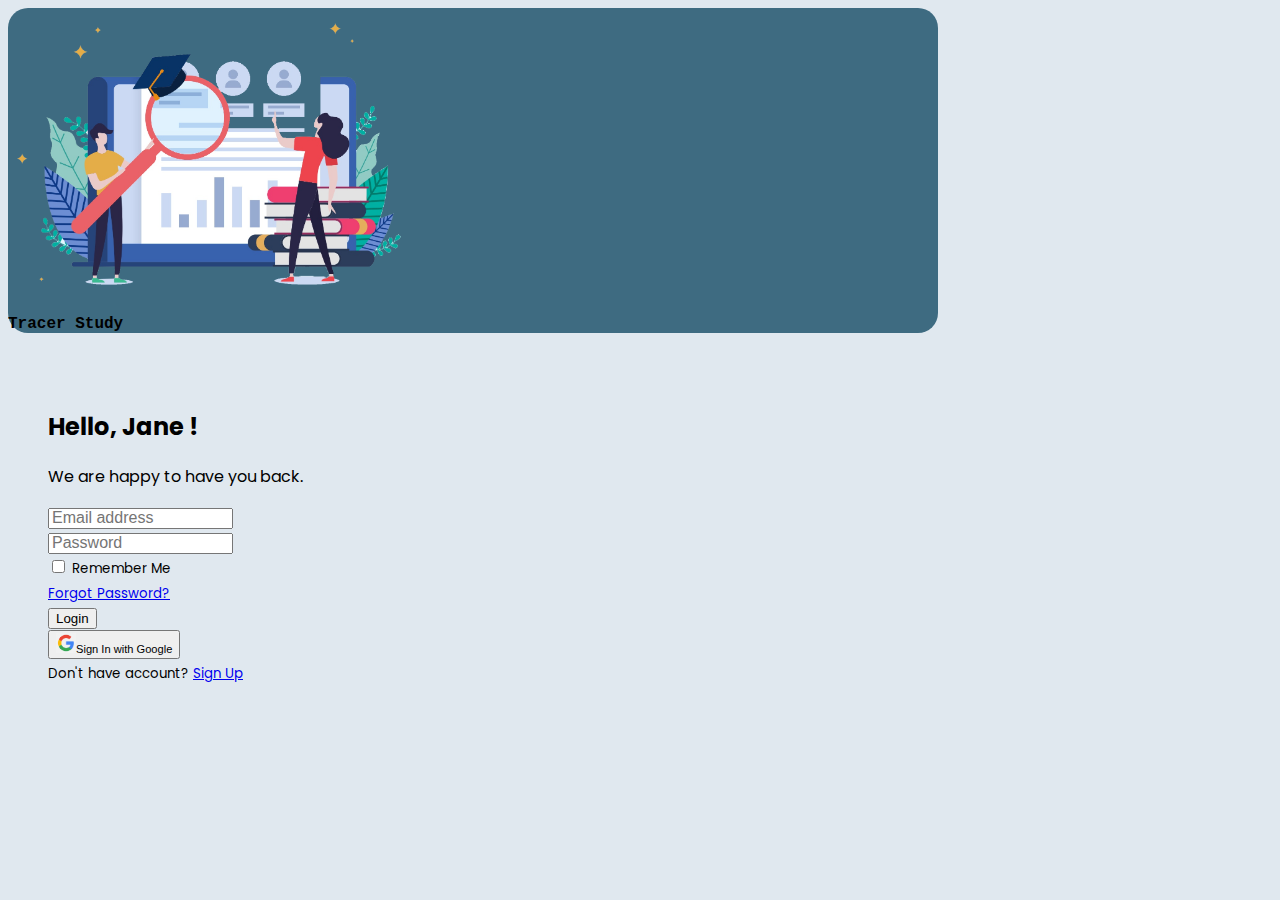
<file: login.html>
<!DOCTYPE html>
<html lang="en">
<head>
    <meta charset="UTF-8">
    <meta http-equiv="X-UA-Compatible" content="IE=edge">
    <meta name="viewport" content="width=device-width, initial-scale=1.0">
    <link rel="stylesheet" href="https://cdn.jsdelivr.net/npm/bootstrap@5.2.3/dist/css/bootstrap.min.css" integrity="sha384-rbsA2VBKQhggwzxH7pPCaAqO46MgnOM80zW1RWuH61DGLwZJEdK2Kadq2F9CUG65" crossorigin="anonymous">
    <link rel="stylesheet" href="css/login.css">
    <title>Login | Tracer Study</title>
</head>
<body>

    <!----------------------- Main Container -------------------------->

     <div class="container d-flex justify-content-center align-items-center min-vh-100">

    <!----------------------- Login Container -------------------------->

       <div class="row border rounded-5 p-3 bg-white shadow box-area">

    <!--------------------------- Left Box ----------------------------->

       <div class="col-md-6 rounded-4 d-flex justify-content-center align-items-center flex-column left-box" style="background: #3e6b81;">
           <div class="featured-image mb-3">
            <img src="images/1.png" class="img-fluid" style="width: 400px;">
           </div>
           <p class="text-white fs-2" style="font-family: 'Courier New', Courier, monospace; font-weight: 600;">Tracer Study</p>
           <!-- <small class="text-white text-wrap text-center" style="width: 17rem;font-family: 'Courier New', Courier, monospace;">Join experienced Designers on this platform.</small> -->
       </div> 

    <!-------------------- ------ Right Box ---------------------------->
        
       <div class="col-md-6 right-box">
          <div class="row align-items-center">
                <div class="header-text mb-4">
                     <h2>Hello, Jane !</h2>
                     <p>We are happy to have you back.</p>
                </div>
                <div class="input-group mb-3">
                    <input type="text" class="form-control form-control-lg bg-light fs-6" placeholder="Email address">
                </div>
                <div class="input-group mb-1">
                    <input type="password" class="form-control form-control-lg bg-light fs-6" placeholder="Password">
                </div>
                <div class="input-group mb-5 d-flex justify-content-between">
                    <div class="form-check">
                        <input type="checkbox" class="form-check-input" id="formCheck">
                        <label for="formCheck" class="form-check-label text-secondary"><small>Remember Me</small></label>
                    </div>
                    <div class="forgot">
                        <small><a href="#">Forgot Password?</a></small>
                    </div>
                </div>
                <div class="input-group mb-3">
                    <button class="btn btn-lg btn-primary w-100 fs-6">Login</button>
                </div>
                <div class="input-group mb-3">
                    <button class="btn btn-lg btn-light w-100 fs-6"><img src="images/google.png" style="width:20px" class="me-2"><small>Sign In with Google</small></button>
                </div>
                <div class="row">
                    <small>Don't have account? <a href="#">Sign Up</a></small>
                </div>
          </div>
       </div> 

      </div>
    </div>

</body>
</html>
</file>
<file: css/login.css>
@import url('https://fonts.googleapis.com/css2?family=Poppins:wght@400;500&display=swap');

body{
    font-family: 'Poppins', sans-serif;
    background: #e0e8ef;
}

/*------------ Login container ------------*/

.box-area{
    width: 930px;
}

/*------------ Right box ------------*/

.right-box{
    padding: 40px 30px 40px 40px;
}

/*------------ Custom Placeholder ------------*/

::placeholder{
    font-size: 16px;
}

.rounded-4{
    border-radius: 20px;
}
.rounded-5{
    border-radius: 30px;
}


/*------------ For small screens------------*/

@media only screen and (max-width: 768px){

     .box-area{
        margin: 0 10px;

     }
     .left-box{
        height: 100px;
        overflow: hidden;
     }
     .right-box{
        padding: 20px;
     }

}
</file>
